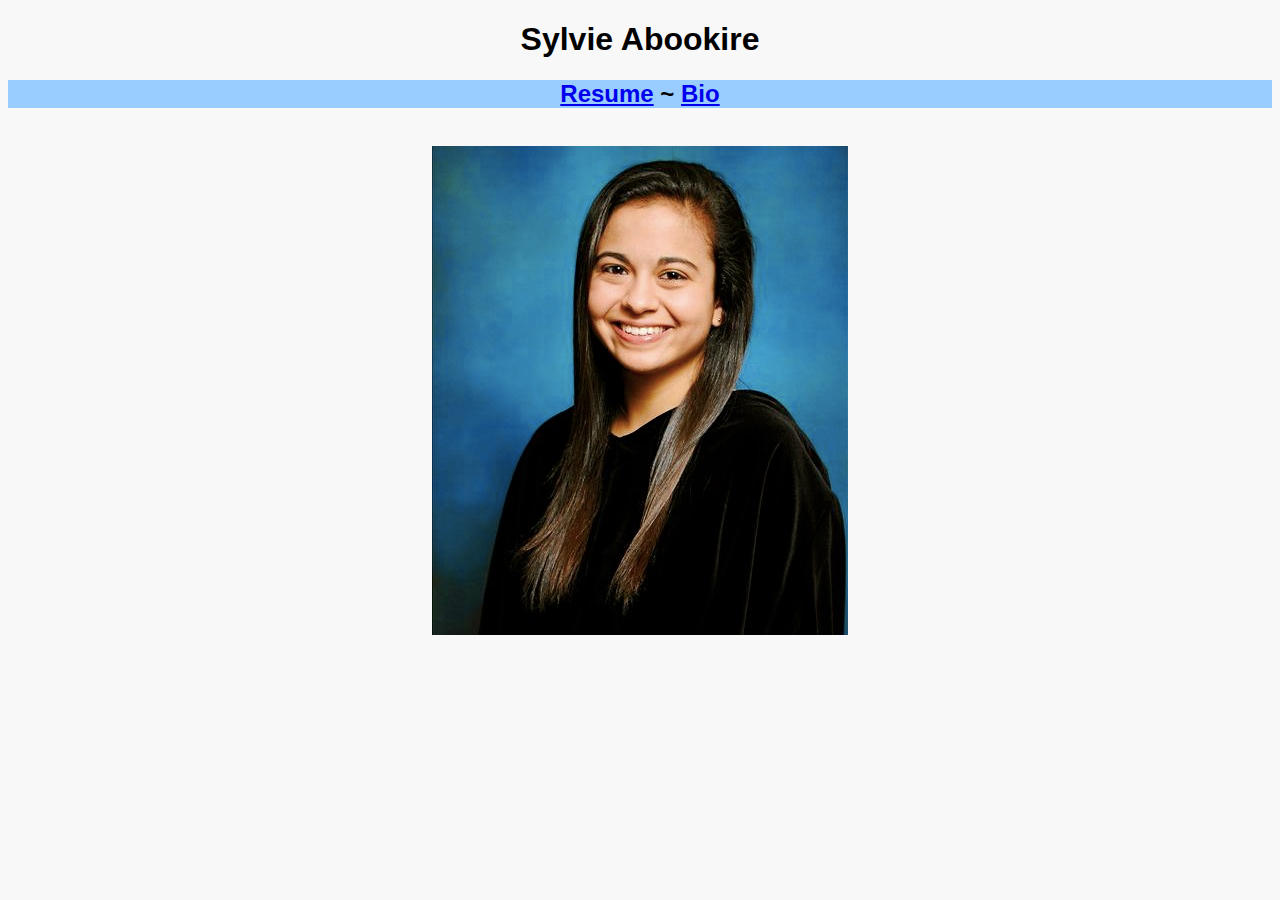
<file: index.html>
<!DOCTYPE html>
<html>
<head>
	<title> Sylvie Abookire's Homepage </title> 
	<meta charset="UTF-8">
	<link rel="stylesheet" href="homepage-style.css" />
</head>

<body>
	<h1> Sylvie Abookire </h1>
	<h2> <a href = "resume.html"> Resume</a> ~ <a href = "bio.html"> Bio</a> </h2> <br>

	<img class ="displayed" src = "abookire_headshot.jpg" alt="Abookire photo"> <br>
</body>
</html>
</file>
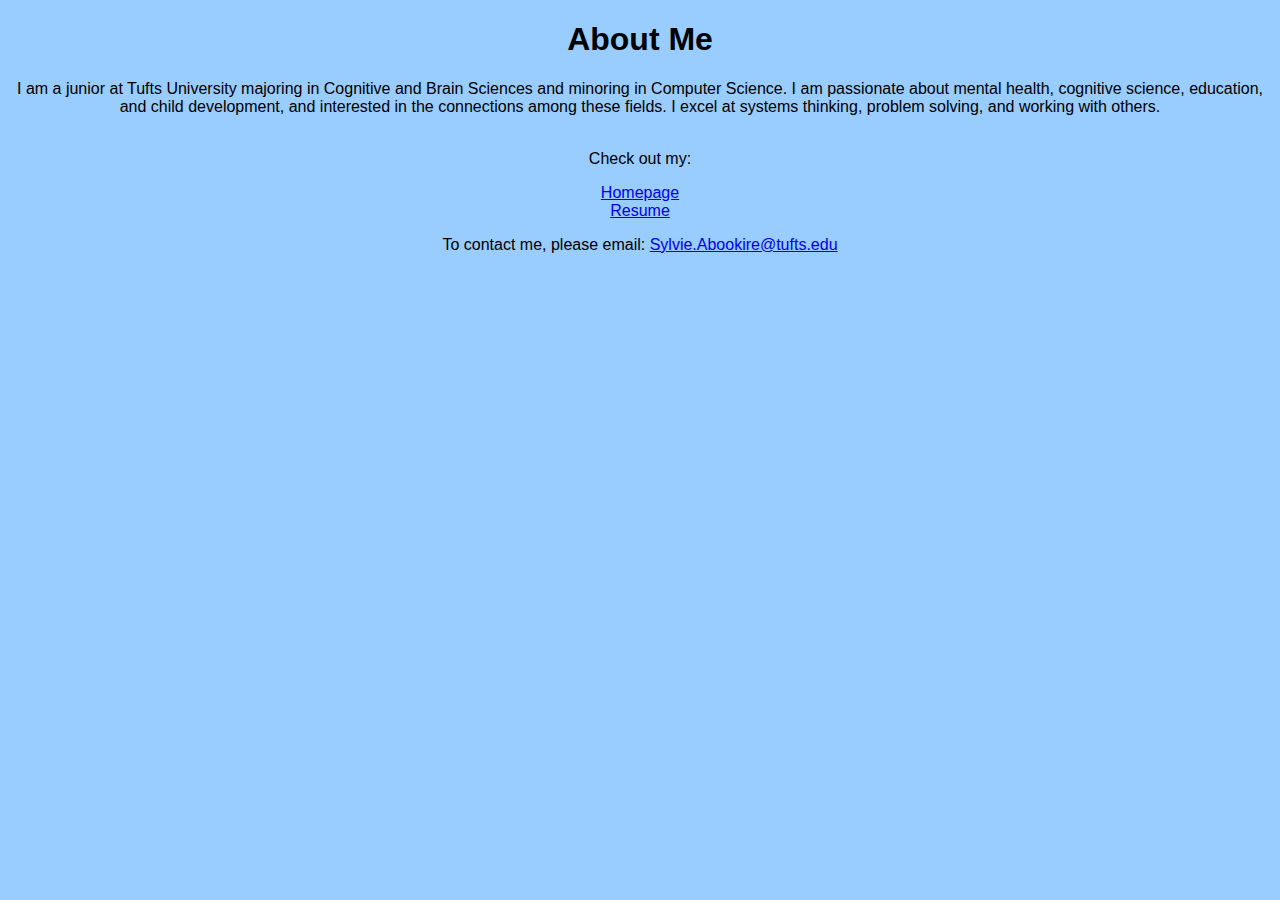
<file: bio.html>
<!DOCTYPE html>
<html>
<head>
	<title> Sylvie Abookire's Bio </title> 
	<meta charset="UTF-8">
	<link rel="stylesheet" href="bio-style.css" />
</head>

<body>
	<h1> About Me </h1>
	<p> I am a junior at Tufts University majoring in Cognitive and Brain Sciences and minoring in Computer Science. I am passionate about mental health, cognitive science, education, and child development, and interested in the connections among these fields. I excel at systems thinking, problem solving, and working with others. 
	<br> 
	<br>
	<p> Check out my: </p> <p id = "links"> <a href = "index.html"> Homepage</a> <br> <a href = "resume.html"> Resume</a> </p>
	<p>To contact me, please email: <a href="mailto:sylvie.abookire@tufts.edu" target="_top">Sylvie.Abookire@tufts.edu</a> </p>
</body>
</html>
</file>
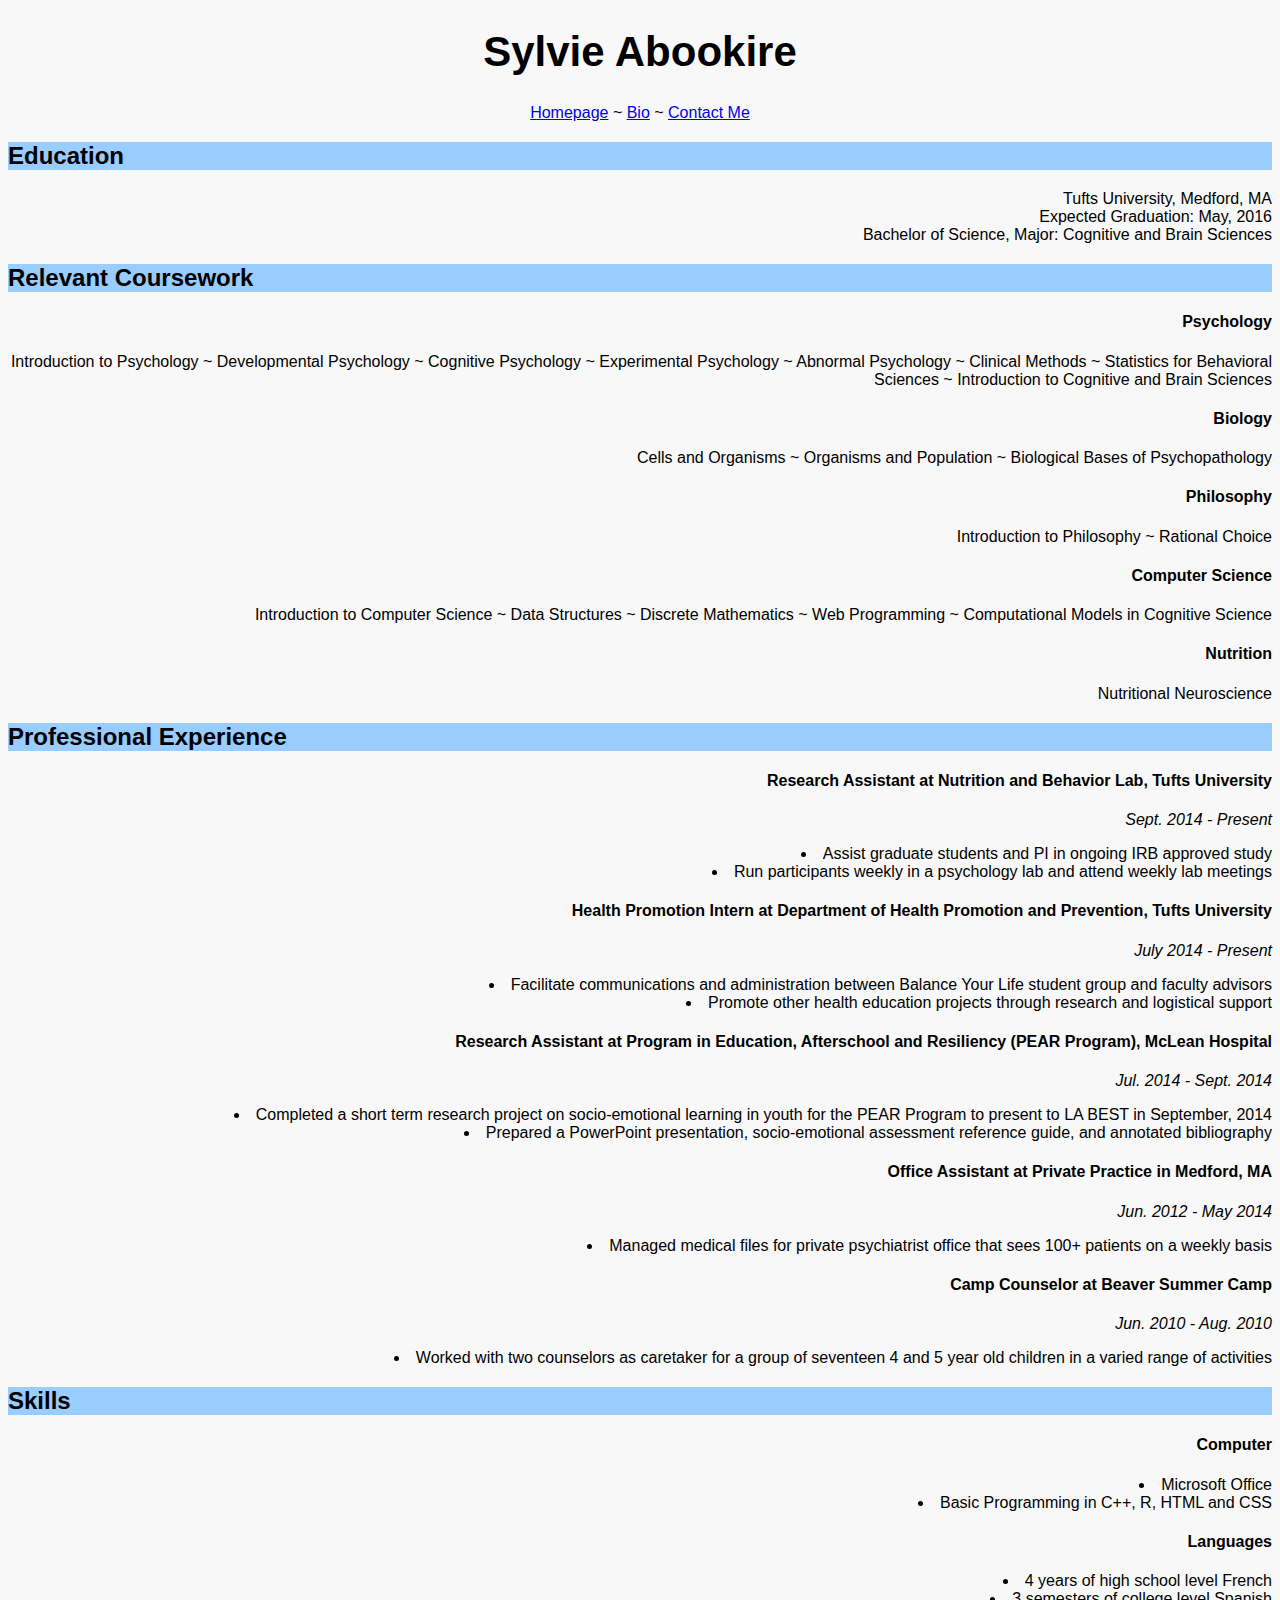
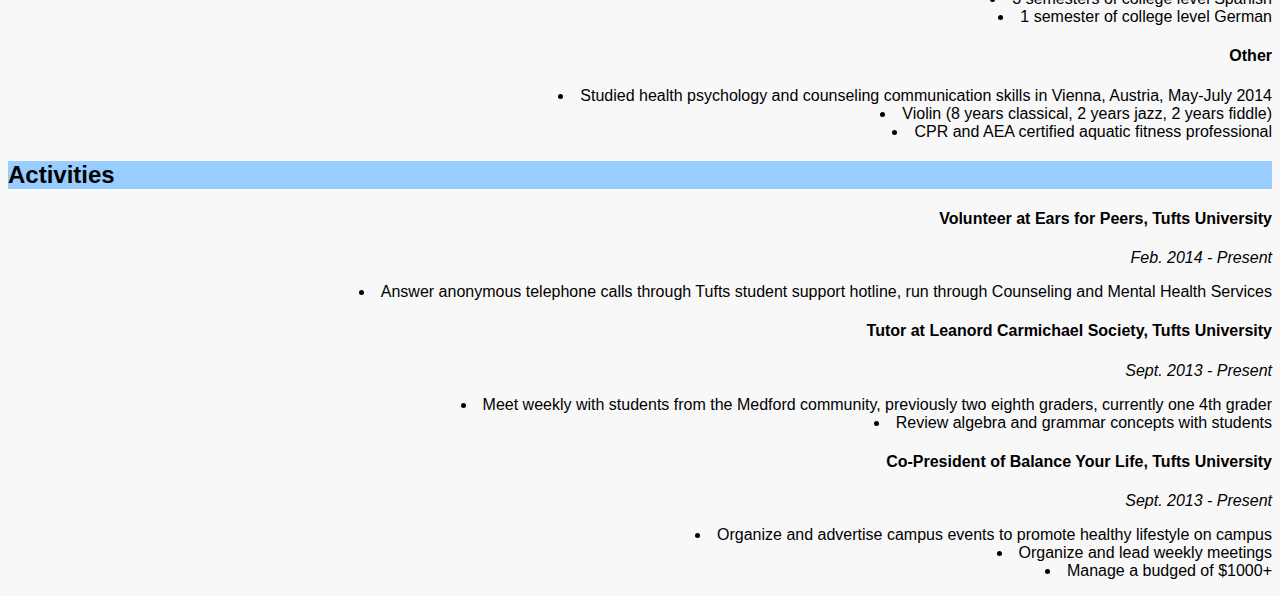
<file: resume.html>
<!DOCTYPE html>
<html>
<head>
	<title> Sylvie Abookire's Resume</title>
	<meta charset="UTF-8">
	<link rel="stylesheet" href="resume-style.css" />
 </head>

<body>
	<h1> Sylvie Abookire </h1>
	<p id = "links"> <a href = "index.html"> Homepage</a> ~ <a href = "bio.html"> Bio</a> ~ <a href="mailto:sylvie.abookire@tufts.edu" target="_top">Contact Me</a></p>
	
	<h2> Education </h2>
	<p> Tufts University, Medford, MA  <br> 
		Expected Graduation: May, 2016 <br> 
		Bachelor of Science, Major: Cognitive and Brain Sciences </p>

	<h2> Relevant Coursework </h2>
	<h4> Psychology </h4>
	<p>	Introduction to Psychology ~ Developmental Psychology ~ Cognitive Psychology ~ Experimental Psychology ~ Abnormal Psychology ~ Clinical Methods ~ Statistics for Behavioral Sciences ~ Introduction to Cognitive and Brain Sciences </p>

	<h4> Biology</h4>
	<p>	Cells and Organisms ~ Organisms and Population ~ Biological Bases of Psychopathology </p>

	<h4> Philosophy </h4>
	<p>	Introduction to Philosophy ~ Rational Choice </p>

	<h4> Computer Science </h4>
	<p>	Introduction to Computer Science ~ Data Structures ~ Discrete
	Mathematics ~ Web Programming ~ Computational Models in Cognitive Science </p>

	<h4> Nutrition </h4>
	<p> Nutritional Neuroscience </p>
	<h2> Professional Experience </h2>
	<h4> Research Assistant at Nutrition and Behavior Lab, Tufts University</h4>
	<div class = "timeframe">
	<p>Sept. 2014 - Present</p>  </div>
	<ul>
		<li> Assist graduate students and PI in ongoing IRB approved study </li>
		<li> Run participants weekly in a psychology lab and attend weekly lab meetings </li> 
	</ul>

	<h4>Health Promotion Intern at Department of Health Promotion and Prevention, Tufts University</h4>
	<div class = "timeframe"> 
	<p>July 2014 - Present</p> </div>
	<ul>
		<li>Facilitate communications and administration between Balance Your Life student group and faculty advisors</li>
		<li>Promote other health education projects through research and logistical support</li>
	</ul>

	<h4>Research Assistant at Program in Education, Afterschool and Resiliency (PEAR Program), McLean Hospital</h4> 
	<div class = "timeframe"> 
	<p>Jul. 2014 - Sept. 2014</p> </div>
	<ul>
		<li>Completed a short term research project on socio-emotional learning in youth for the PEAR Program to present to LA BEST in September, 2014</li>
		<li>Prepared a PowerPoint presentation, socio-emotional assessment reference guide, and annotated bibliography</li>
	</ul>

	<h4>Office Assistant at Private Practice in Medford, MA</h4>
	<div class = "timeframe"> 
	<p>Jun. 2012 - May 2014</p> </div>
	<ul>
		<li>Managed medical files for private psychiatrist office that sees 100+ patients on a weekly basis</li>
	</ul>
	
	<h4>Camp Counselor at Beaver Summer Camp</h4>
	<div class= "timeframe"> 
	<p>Jun. 2010 - Aug. 2010</p> </div>
	<ul>
		<li>Worked with two counselors as caretaker for a group of seventeen 4 and 5 year old children in a varied range of activities</li>
	</ul>

	<h2> Skills </h2>
	<h4> Computer </h4>
	<ul>
		<li>Microsoft Office</li>
		<li>Basic Programming in C++, R, HTML and CSS</li>
	</ul>

	<h4> Languages </h4>
	<ul>
		<li>4 years of high school level French</li>
		<li>3 semesters of college level Spanish</li>
		<li>1 semester of college level German</li>
	</ul>

	<h4> Other </h4>
	<ul>
		<li>Studied health psychology and counseling communication skills in Vienna, Austria, May-July 2014</li>
		<li>Violin (8 years classical, 2 years jazz, 2 years fiddle)</li>
		<li>CPR and AEA certified aquatic fitness professional</li>
	</ul>
	<h2> Activities </h2>

	<h4>Volunteer at Ears for Peers, Tufts University</h4>
	<div class = "timeframe"> 
	<p>Feb. 2014 - Present</p> </div>
	<ul>
		<li>Answer anonymous telephone calls through Tufts student support hotline, run through Counseling and Mental Health Services</li>
	</ul>

	<h4> Tutor at Leanord Carmichael Society, Tufts University</h4>
	<div class= "timeframe"> 
	<p>Sept. 2013 - Present</p> </div>

	<ul>
		<li>Meet weekly with students from the Medford community, previously two eighth graders, currently one 4th grader</li>
		<li>Review algebra and grammar concepts with students</li>
	</ul>

	<h4>Co-President of Balance Your Life, Tufts University</h4>
	<div class = "timeframe"> 
	<p>Sept. 2013 - Present</p></div>

	<ul>
		<li>Organize and advertise campus events to promote healthy lifestyle on campus</li>
		<li>Organize and lead weekly meetings</li>
		<li>Manage a budged of $1000+</li>
	</ul>
</body>
</html>
</file>
<file: homepage-style.css>
body {
	background-color: #F8F8F8;
}
h1 { 
	color: black;
	font-family: helvetica;
	text-align: center;
}
h2 {
	font-family: helvetica;
	text-align: center;
	background-color: #99CCFF;
}
IMG.displayed {
	display: block;
	margin-left: auto;
	margin-right: auto;
}
</file>
<file: bio-style.css>
body {
	background-color: #99CCFF;
}
h1, p {
	color: black;
	font-family: Helvetica;
	text-align: center;
}
#links {
	color: black;
	font-family: helvetica;
	text-align: center;
}
</file>
<file: resume-style.css>
body {
text-align: center;
color: black;
font-family: Helvetica;
background-color: #F8F8F8;
}
h1 {
	color: black;
	text-align: center;
	font-family: Helvetica;
	font-size: 42px;
	}
h2 {
	color: black;
	text-align: left;
	font-family: Helvetica;
	background-color: #99CCFF;
}
h3 {
	color: black;
	text-align: right;
	font-family: Helvetica;
}
h4, p {
	color: black;
	text-align: right;
	font-family: Helvetica;
}

ul {
	color: black;
	text-align: right;
	font-family: Helvetica;
	list-style-type: disc;
	list-style-position: inside;
}
#links {
	color: black;
	font-family: helvetica;
	text-align: center;
}
#contact {
	color: black;
	text-align: center;
	font-style: italic;
}
.timeframe {
	color: black;
	text-align: right;
	font-style: italic;
}
</file>
